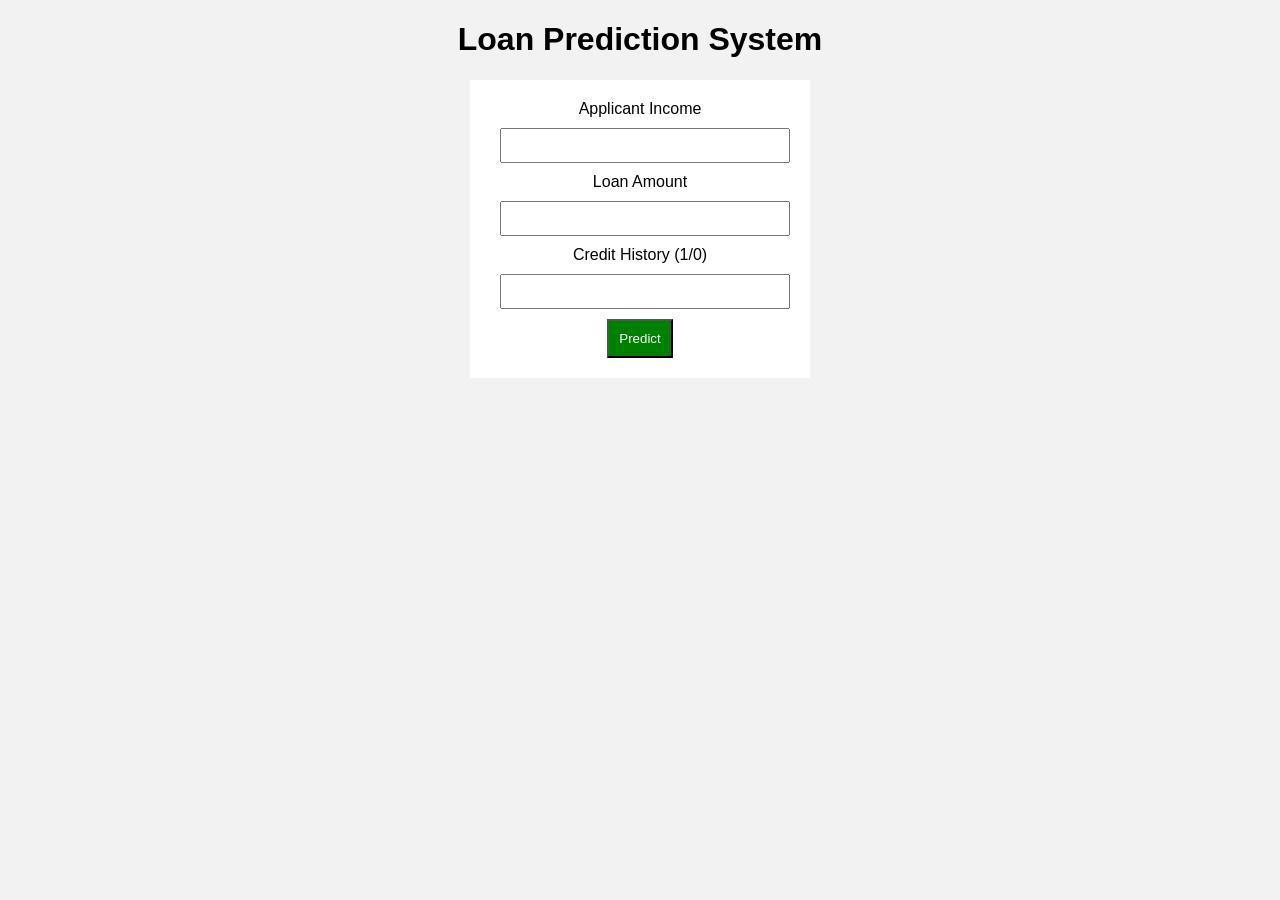
<file: templates/index.html>
<!DOCTYPE html>
<html>
<head>
<title>Loan Prediction</title>
<link rel="stylesheet" href="/static/style.css">
</head>

<body>

<h1>Loan Prediction System</h1>

<form action="/predict" method="post">

<label>Applicant Income</label>
<input type="text" name="income" required>

<label>Loan Amount</label>
<input type="text" name="loan" required>

<label>Credit History (1/0)</label>
<input type="text" name="credit" required>

<button type="submit">Predict</button>

</form>

</body>
</html>
</file>
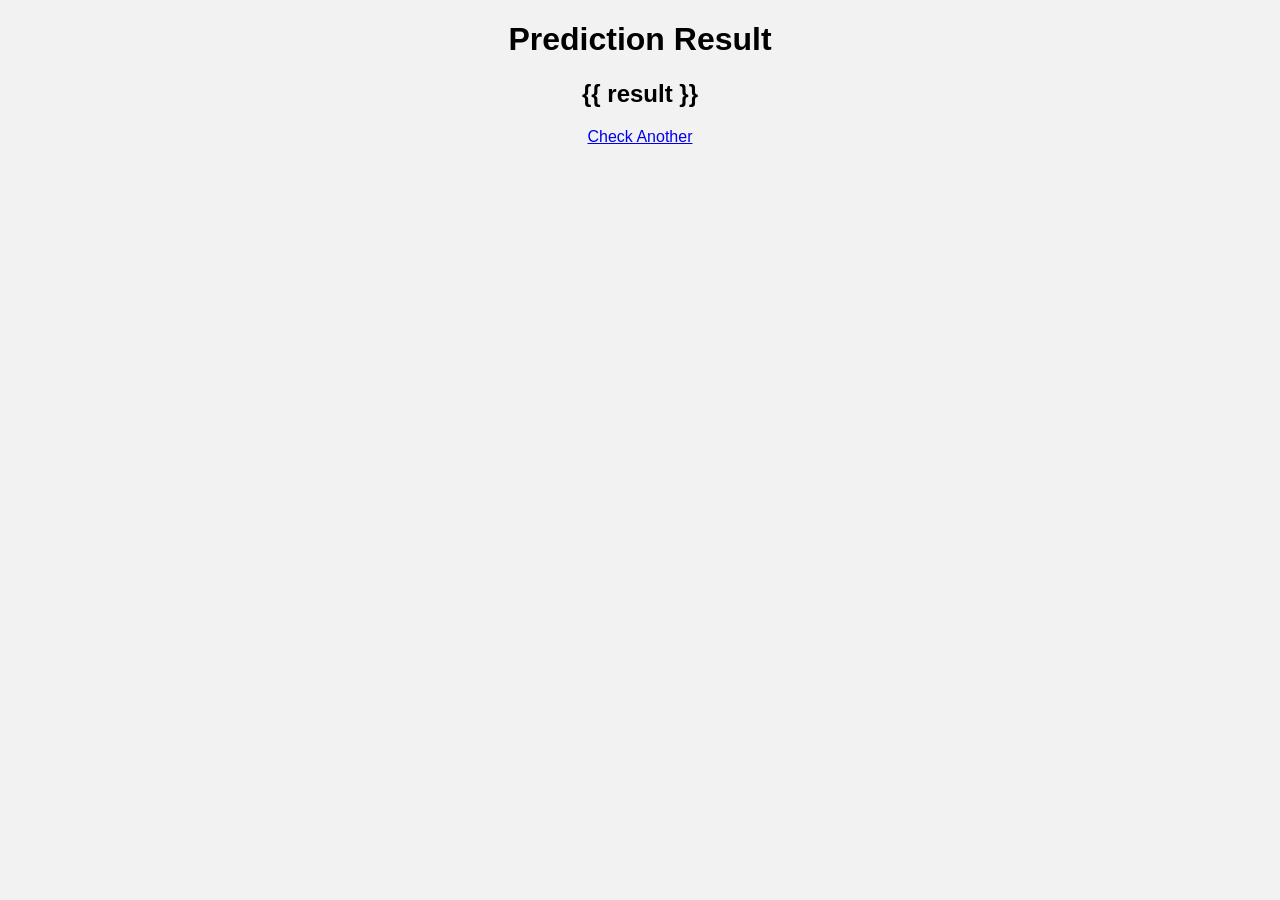
<file: templates/result.html>
<!DOCTYPE html>
<html>
<head>
<title>Result</title>
<link rel="stylesheet" href="/static/style.css">
</head>

<body>

<h1>Prediction Result</h1>

<h2>{{ result }}</h2>

<a href="/">Check Another</a>

</body>
</html>
</file>
<file: static/style.css>
body{
    font-family: Arial;
    text-align:center;
    background:#f2f2f2;
}

form{
    background:white;
    padding:20px;
    width:300px;
    margin:auto;
}

input{
    width:90%;
    padding:8px;
    margin:10px;
}

button{
    padding:10px;
    background:green;
    color:white;
}
</file>
